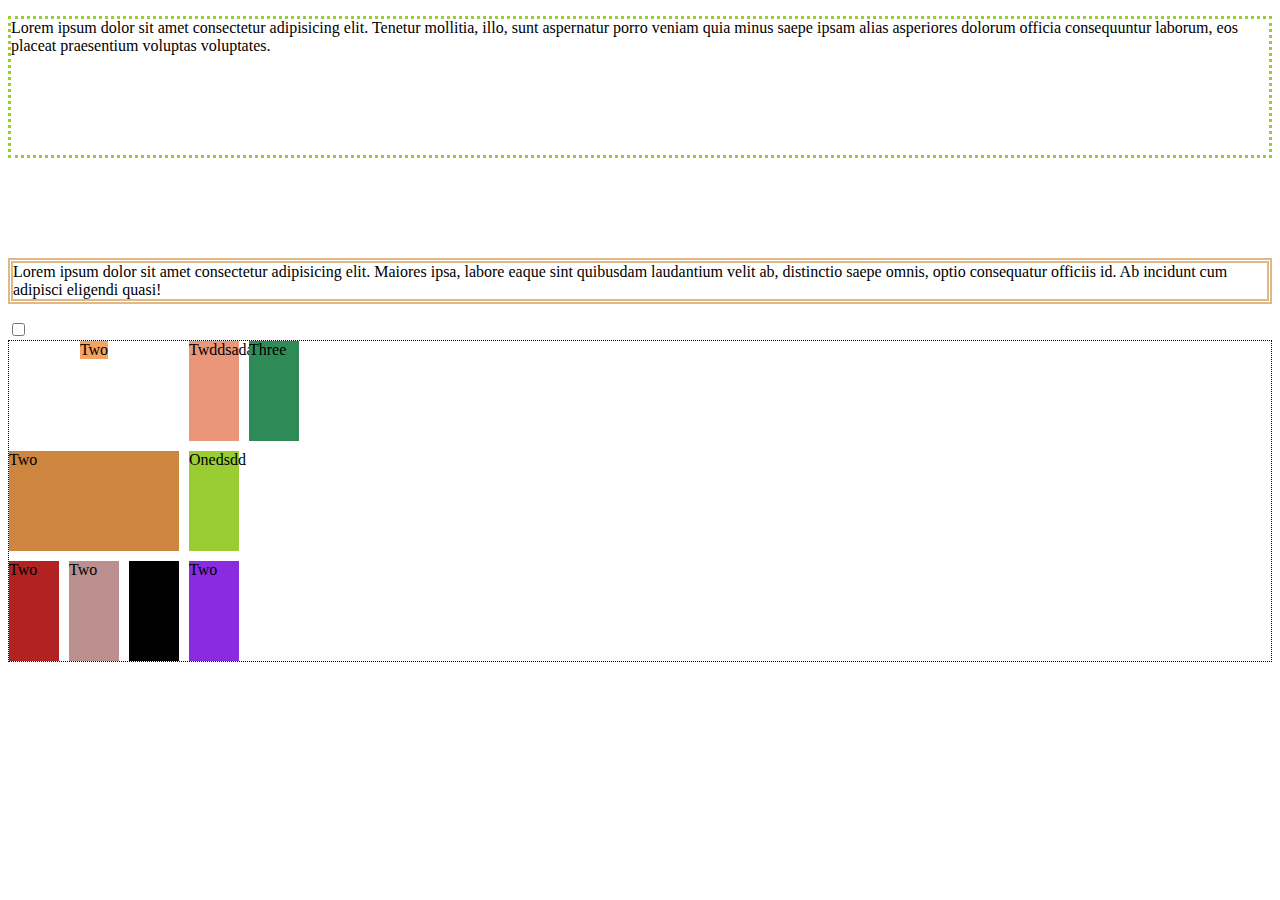
<file: index.html>
<!DOCTYPE html>
<html lang="en">

<head>
    <meta charset="UTF-8">
    <meta http-equiv="X-UA-Compatible" content="IE=edge">
    <meta name="viewport" content="width=device-width, initial-scale=1.0">
    <title>CSS Revision</title>
    <link rel="stylesheet" href="style.css">

    <style>
        p {
            border: 5px double burlywood;
        }
    </style>
</head>

<body>


    <p style="border: 3px dotted yellowgreen ; padding-bottom: 100px; margin-bottom:100px;">Lorem ipsum dolor sit amet consectetur adipisicing elit. Tenetur mollitia, illo, sunt aspernatur porro veniam quia minus saepe ipsam alias asperiores dolorum officia consequuntur laborum, eos placeat praesentium voluptas voluptates.</p>
    <p>Lorem ipsum dolor sit amet consectetur adipisicing elit. Maiores ipsa, labore eaque sint quibusdam laudantium velit ab, distinctio saepe omnis, optio consequatur officiis id. Ab incidunt cum adipisci eligendi quasi!</p>

    <input type="checkbox">
    <div class="fe">
        <div style="background-color: firebrick;" class="mg">Two
        </div>
        <div style="background-color: rosybrown;" class="mg">Two </div>
        <div style="background-color: sandybrown;" class="mg">Two </div>
        <div style="background-color: peru;" class="mg">Two </div>
        <div style="background-color:black;" class="mg">Two </div>
        <div style="background-color: darksalmon;" class="mg">Twddsadasdo </div>

        <div style="background-color: yellowgreen;" class="mg">Onedsdd</div>
        <div style="background-color: blueviolet;" class="mg">Two </div>
        <div style="background-color: seagreen;" class="mg">Three </div>
    </div>




</body>

</html>
</file>
<file: style.css>
.fe {
     border: 1px dotted black;
     display: grid;
     gap: 10px;
     grid-auto-flow: column;
     grid-template: repeat(3, 100px)/repeat(5, 50px);
 }
 
 .mg:nth-last-of-type(6) {
     grid-column-start: 1;
     grid-column-end: 4;
 }
 
 .mg:nth-last-of-type(7) {
     grid-column-start: 1;
     grid-column-end: 4;
     place-self: start center;
 }
</file>
